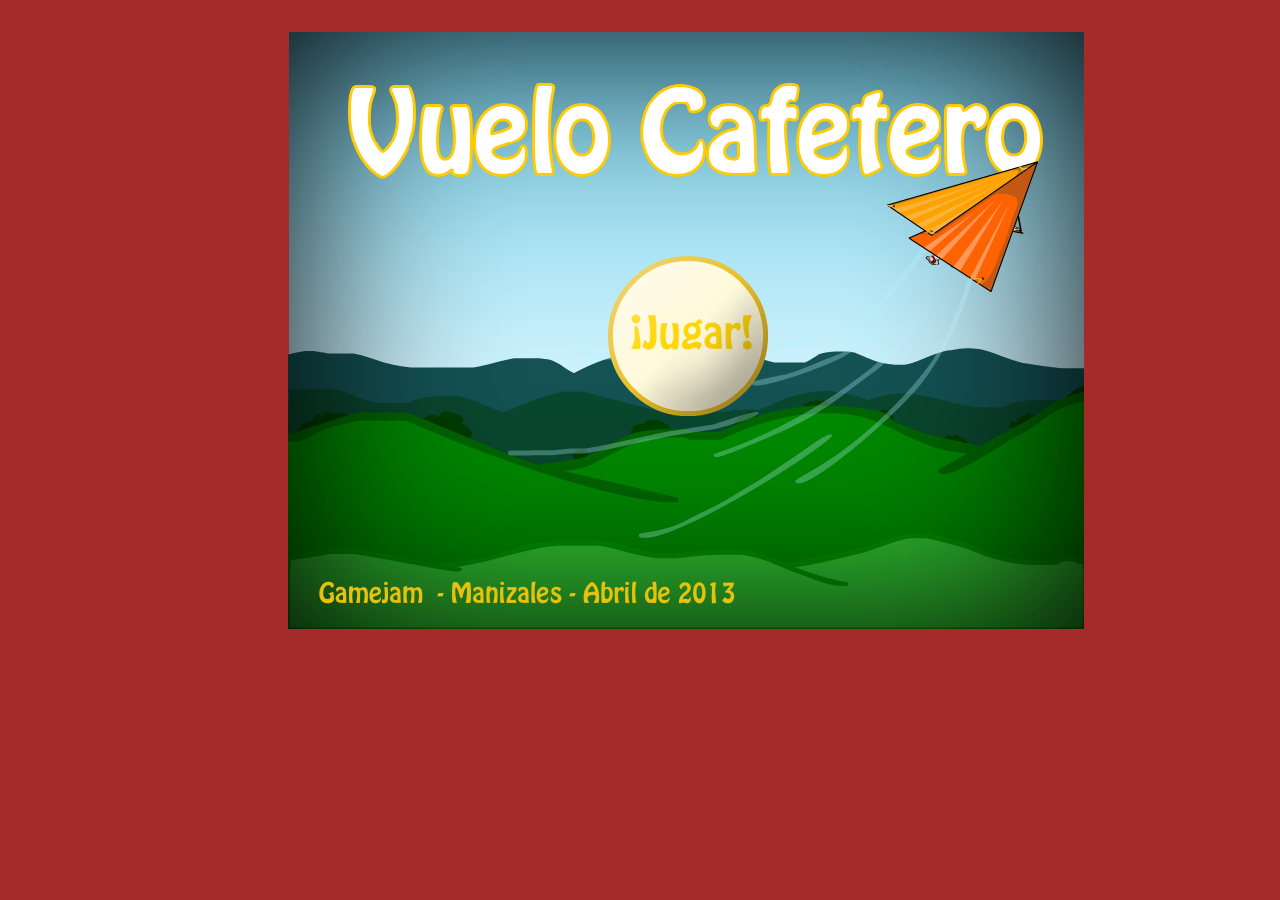
<file: index.html>
<!--
To change this template, choose Tools | Templates
and open the template in the editor.
-->
<!DOCTYPE html>
<html>
    <head>
        <title></title>
        <meta http-equiv="Content-Type" content="text/html; charset=UTF-8">
        <link rel="stylesheet" href="Style/inicio.css"/>
    </head>
    <body>
        <div style="position: absolute; margin-left: 20%"><img src="media/Inicio.png"/>
            <img src="media/btnJugar1.png" style="cursor:pointer; z-index:2; left: 20em;top: 14em;" onclick="location='inicio.html'"/>
        </div>
        
    </body>
</html>
</file>
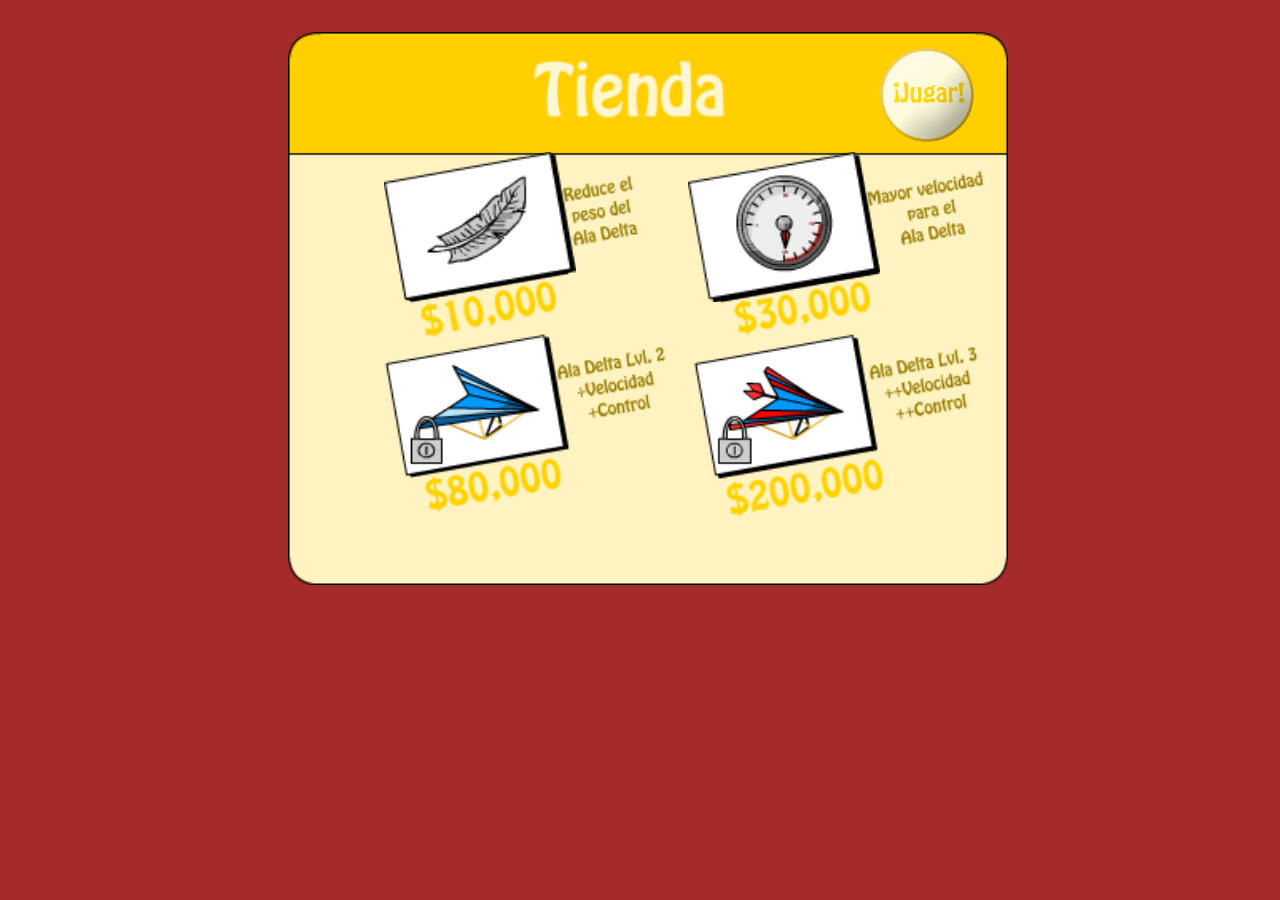
<file: Tienda.html>
<!--
To change this template, choose Tools | Templates
and open the template in the editor.
-->
<!DOCTYPE html>
<html>
    <head>
        <title></title>
        <meta http-equiv="Content-Type" content="text/html; charset=UTF-8">
        <link rel="stylesheet" href="Style/inicio.css"/>
        <script>
            var pluma_comprada = false;
            function comprar_pluma(x) {
                if (pluma_comprada == false) {
                    alert('Artículo Comprado');
                    pluma_comprada = true;
                }else{
                    alert('Ya posees este artículo');
                }
            }
            var velocimetro_comprada = false;
            function comprar_velocimetro(x) {
                if (velocimetro_comprada == false) {
                    alert('Artículo Comprado');
                    velocimetro_comprada = true;
                }else{
                    alert('Ya posees este artículo');
                }
            }
        </script>
    </head>
    <body>
        <div style="position: absolute; margin-left: 20%"><img style="width:45em" src="media/tienda.png"/>
            <img src="media/btnJugar1.png" style="cursor:pointer; z-index:2; left: 37em;top: 1em;width: 6em;" onclick="location = 'index.html'"/>
            <img src="media/pluma.png" style="cursor:pointer;left: 6em;width: 12em;top: 7.5em;" onclick="comprar_pluma(this)" class="tooltip"/>
            <img src="media/velocimetrotienda.png" style="cursor:pointer;left: 25em;width: 12em;top: 7.5em;" onclick="comprar_velocimetro(this)"/>
        </div>


    </body>
</html>
</file>
<file: Style/inicio.css>
/* 
    Document   : menu
    Created on : 20-abr-2013, 11:46:01
    Author     : vivelab3
    Description:
        Purpose of the stylesheet follows.
*/

root { 
    display: block;
}

body{
    padding: 0;
    margin: 0;
    margin: 2em;
    background-color: brown;  
    text-align: center;
}

img{
    position: absolute;
}
.tooltip {
    display: inline;
    position: relative;
  }
  .tooltip:hover:after {
    bottom: 26px;
    content: attr('Compra la pluma para hacer tu planeador más liviano'); /* este es el texto que será mostrado */
    left: 20%;
    position: absolute;
    z-index: 98;
    /* el formato gráfico */
    background: rgba(255,255,255, 0.2); /* el color de fondo */
    border-radius: 5px;
    color: #FFF; /* el color del texto */
    font-family: Georgia;
    font-size: 12px;
    padding: 5px 15px;
    text-align: center;
    text-shadow: 1px 1px 1px #000;
    width: 150px;
  }
  .tooltip:hover:before {
    bottom: 20px;
    content: "";
    left: 50%;
    position: absolute;
    z-index: 99;
    /* el triángulo inferior */
    border: solid;
    border-color: rgba(255,255,255, 0.2) transparent;
    border-width: 6px 6px 0 6px;
  }
</file>
